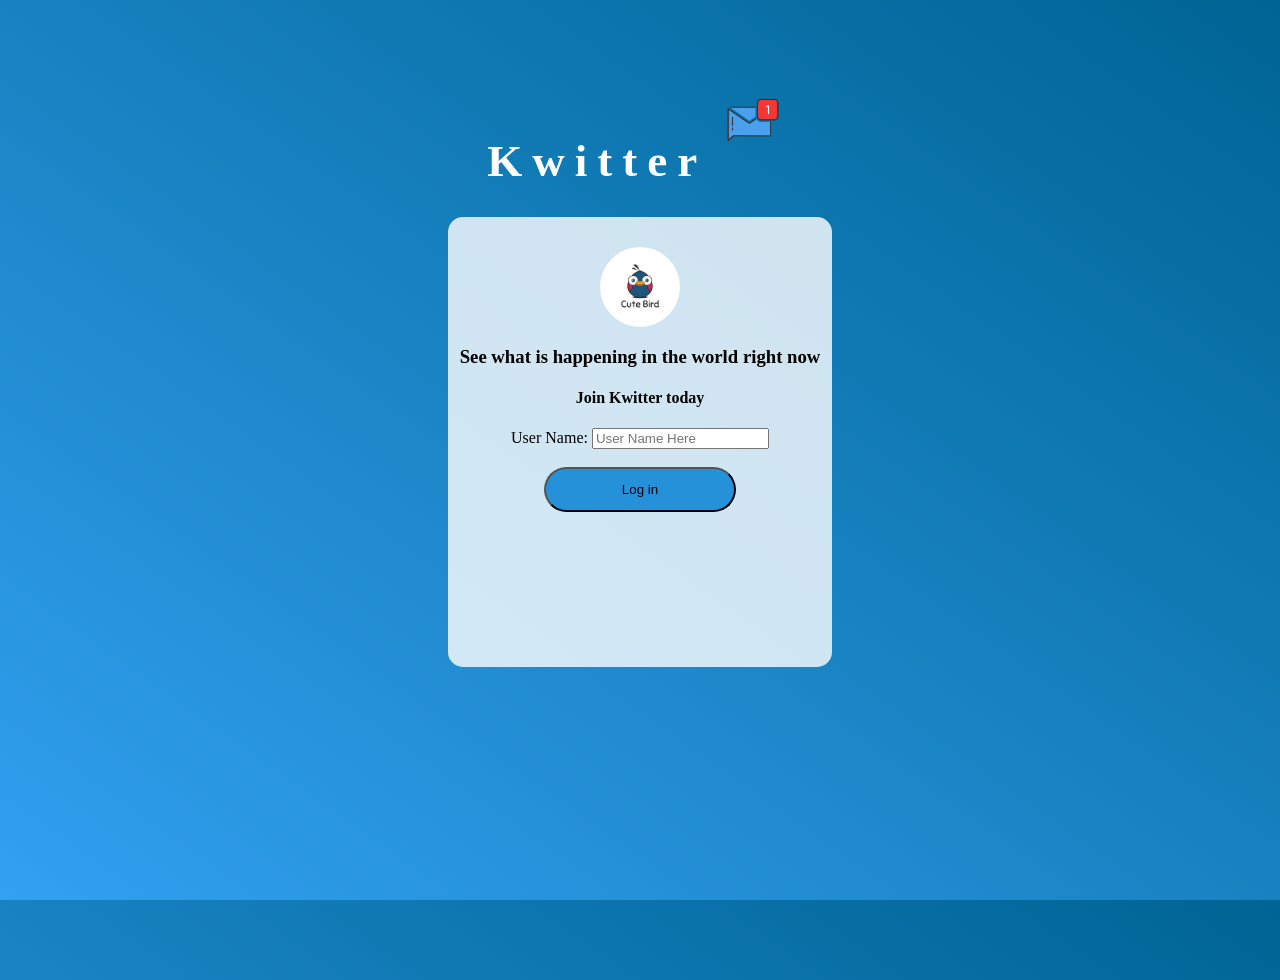
<file: index.html>
<html>
    <head>
        <link rel="stylesheet" href="kwitter.css">
    </head>
    <body>
        <center>
            <h1 class="header">	
                Kwitter	<sup>
            <img src="m2.png">
            </sup>
        </h1>
            <div class="col-lg-4 col-md-6 col-sm-6 col-xs-11 login_div">
            <img src="logo.png" class="logo">
                <h3 >See what is happening in the world right now</h3>
                <h4 >Join Kwitter today</h4>
                <div class="form-group">
                  <label >User Name:</label>
                    <input type="text" id="name" class="form-control" placeholder="User Name Here">
                </div>
                <br>
                <button id="login_button" onclick="add_name()">Log in</button>
                <br><br>
            </div>
        </center>
        <script src="kwitter.js"></script>
        </body>
        </html>
</html>
</file>
<file: kwitter.css>
html, body
{
  height: 100%;
  margin: 0;
}

body
{
background-image: linear-gradient(to right top, #33a0f1, #2591d9, #1882c1, #0a73aa, #006494);
}

.header
{
	color: white;font-family: 'Yeon Sung';font-size: 45px;letter-spacing: 10px;margin-top: 80px;
}
.header img
{
	width: 80px;margin-left: -15px;
}

.login_div
{
	background: rgba(255,255,255,0.8);float: none;border-radius: 15px;
    width: 30%;
    height: 50%;
}

.logo
{
	width: 80px;margin-top: 30px;border-radius: 40px;
}

#login_button{
    background-color: #2591d9;
    border-radius: 40px;
    width:50%;
    height:10%
}
</file>
